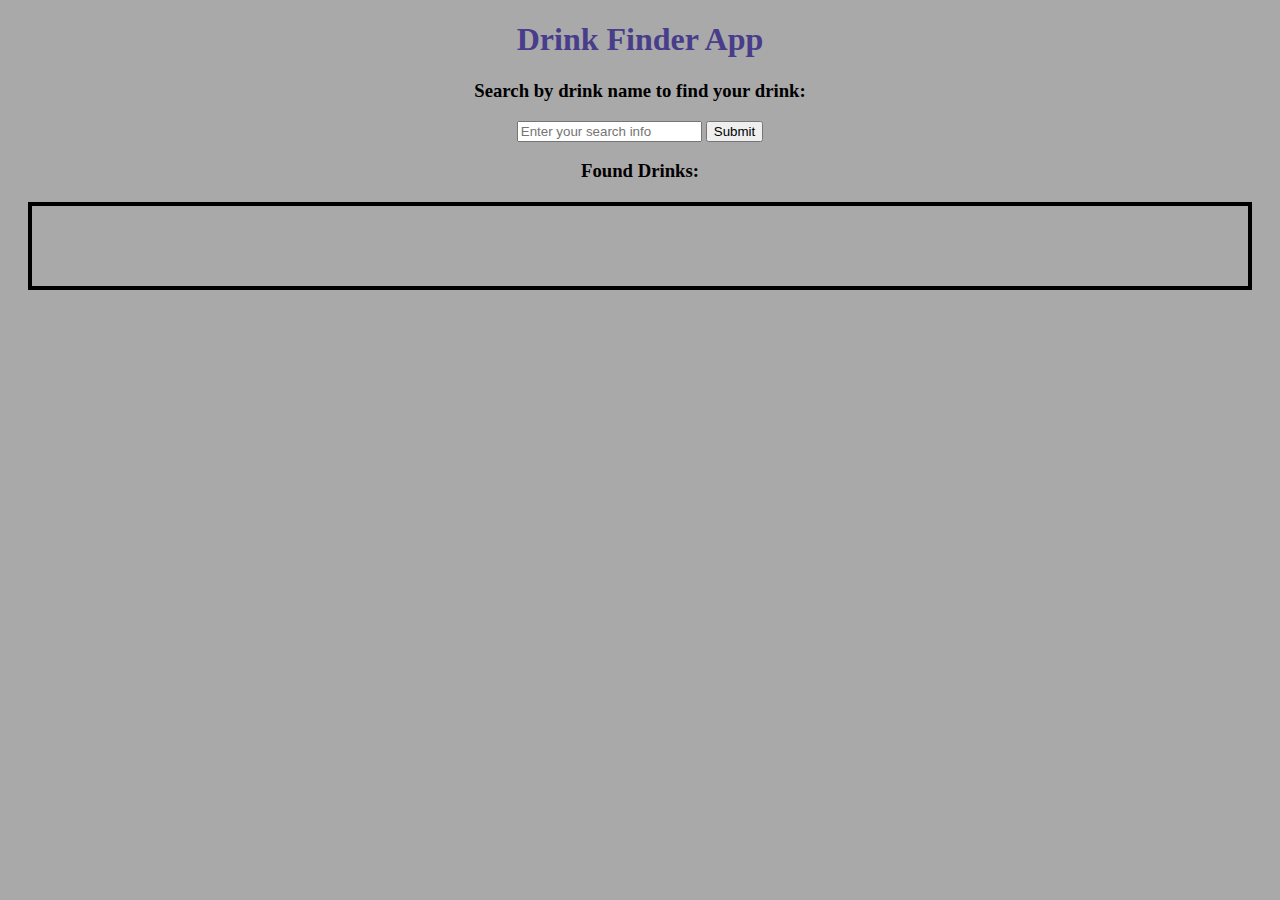
<file: drinkfinder.html>
<!DOCTYPE html>
<head>
  <title>Drink Finder App</title>
  <link rel="stylesheet" href="./phase1proj.css" type="text/css" />
  <link
    rel="stylesheet"
    href="https://cdnjs.cloudflare.com/ajax/libs/font-awesome/4.7.0/css/font-awesome.min.css"
  />
  <script src="phase1proj.js"></script>
</head>
<body>
  <div id="search-bar">
    <h1>Drink Finder App</h1>
    <h3>Search by drink name to find your drink:</h3>
    <form id="drink-search">
      <input
        type="text"
        name="search"
        id="find"
        placeholder="Enter your search info"
      />
      <input type="button" value="Submit" name="submit" id="submit" />
    </form>
    <h3>Found Drinks:</h3>
    <div id="found-drink"></div>
  </div>
  <div id="drink-container">
    <ul id="drink-description"></ul>
  </div>
</body>
</file>
<file: phase1proj.css>
#search-bar {
  text-align: center;
}
img {
  border-radius: 25%;
  height: 100px;
  width: 100px;
  box-shadow: 0 4px 8px 0;
}
body {
  background-color: darkgray;
  font-family: "Times New Roman", Times, serif;
}
h1 {
  color: darkslateblue;
}
button {
  content: "\2763";
  content: "\2764";
  font-size: larger;
  margin-right: 10px;
  margin-left: 10px;
  margin-bottom: 5px;
  margin-top: 5px;
}
div > div {
  border: 10px solid lightgray;
  padding: 40px;
  margin: 20px;
  text-align: center;
}
#found-drink {
  border: 4px solid black;
}
</file>
